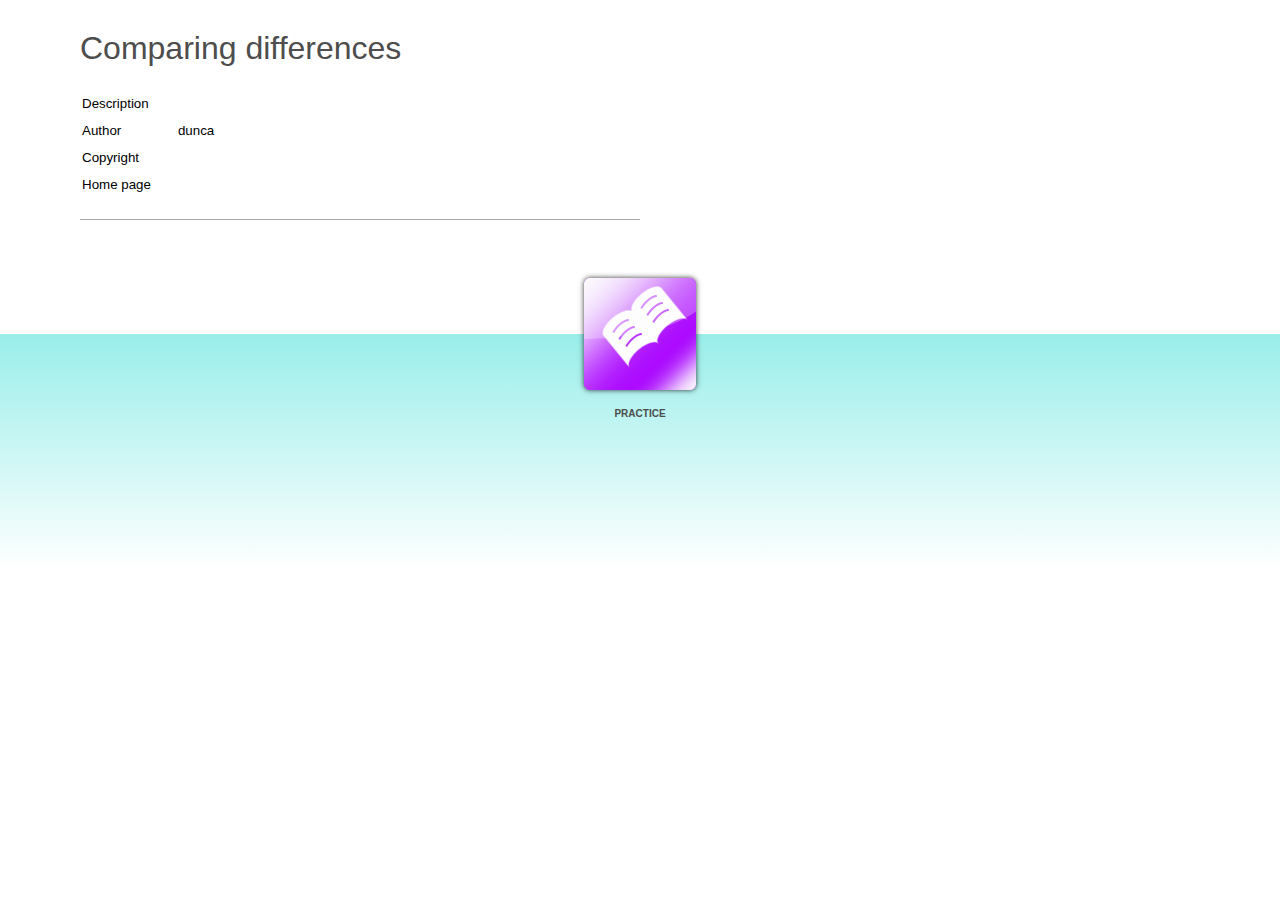
<file: index.html>
﻿<!DOCTYPE html>
<html lang="en-US" dir="ltr">
<head>
	<title>Comparing differences</title>
	<meta http-equiv="Content-Type" content="text/html; charset=utf-8"/>
	<meta http-equiv="imagetoolbar" content="no" />
	<meta name="generator" content="ActivePresenter 8.5.8"/>
	<meta name="author" content="dunca" />
	<meta name="copyright" content=" " />
	<meta name="description" content=""/>

	<link rel="stylesheet" type="text/css" href="index.css" />

	<script type="text/javascript">
		var language = {"OpenPrezError":"Could not open presentation.\nError: ","TestIntro":"Choose this mode to do a test","TutorialIntro":"Tutorial mode","Practice":"Practice","PracticeIntro":"Choose this mode to practise more","Tutorial":"Tutorial","Homepage":"Home page","Copyright":"Copyright","DemoIntro":"Play presentation automatically","Test":"Test","Demo":"Demonstration","Author":"Author","Description":"Description"};
		var PlayModes = {
			DEMO: 1,
			TUT: 2,
			PRAC: 4,
			TEST: 8
		};

		var opmodes = 4;
		function openPrez(url, mode) {
			try {
				var margin = 40;
				var top = margin, 
					left = margin, 
					width = screen.availWidth - 2 * margin, 
					height = screen.availHeight - 4 * margin;
				var styles = 'top=' + top + ',left=' + left + ',width=' + width + ',height=' + height
					+ ',location=no,toolbar=no,directories=no,status=no,menubar=no,scrollbars=yes,resizable=yes';
				var owin = window.open(encodeURI(url), '_blank', styles);
				if (owin)
					owin.focus();
			}
			catch (e) {
				alert(language.OpenPrezError + e);
			}
			return false;
		};
	</script>
</head>

<body>
	<div id="ap-top-container" class="ap-top-container">
		<div class="ap-sub-container">
			<div class="ap-layout-top">
				<script>
					var apInfoHTML = '<h1>Comparing differences</h1> \
									<table> \
										<tr> \
											<td>' + language.Description + '</td> \
											<td class="ap-left-indent" ></td> \
										</tr> \
										<tr> \
											<td>' +language.Author + '</td> \
											<td class="ap-left-indent">dunca</td> \
										</tr> \
										<tr> \
											<td>' + language.Copyright + '</td> \
											<td class="ap-left-indent"></td> \
										</tr> \
										<tr> \
											<td>' + language.Homepage + '</td> \
											<td class="ap-left-indent"><a href="" target="_blank"></a></td> \
										</tr>\
									</table> \
									<div class="ap-static-line"> \
									</div>';

					var container = document.getElementById('ap-top-container');
					var layoutTop = container.getElementsByClassName('ap-layout-top')[0];
					var apInfo = document.createElement('div');
					apInfo.classList.add('ap-info');
					apInfo.innerHTML = apInfoHTML;
					layoutTop.appendChild(apInfo);
				</script>
			</div>
		</div>
		<div class="ap-layout-bottom-container">
			<div class="ap-layout-bottom">
				<script>
					var container = document.getElementById('ap-top-container');
					var layoutBottom = container.getElementsByClassName('ap-layout-bottom')[0];
					
					var modes = [PlayModes.DEMO, PlayModes.TUT, PlayModes.PRAC, PlayModes.TEST];
					var classes = ['ap-operation-demo-btn', 'ap-operation-tutorial-btn', 'ap-operation-practice-btn', 'ap-operation-test-btn'];
					var pages = ['demo.html', 'tutorial.html', 'practice.html', 'test.html'];
					var titles = [language.DemoIntro, language.TutorialIntro, language.PracticeIntro, language.TestIntro];
					var texts = [language.Demo, language.Tutorial, language.Practice, language.Test];
					var icons = ['demo.png', 'tutorial.png', 'practice.png', 'test.png'];

					for (var i = 0; i < 4; ++i){
						if ((modes[i] & opmodes) != modes[i])
							continue;
						var btnMode = document.createElement('div');
						btnMode.classList.add('ap-operation-btn');
						btnMode.classList.add(classes[i]);
						btnMode.setAttribute('title', titles[i]);
						btnMode.setAttribute('onClick', 'openPrez("' + pages[i] +'")', titles[i]);
						btnMode.innerHTML += '<img src="index-images/' + icons[i] + '"/>' + '<div class="ap-btn-text">' + texts[i] + '</div>';
						layoutBottom.appendChild(btnMode);
					}
				</script>
			</div>
		</div>
	</div>
</body>
</html>
</file>
<file: index.css>
/*!
 * ActivePresenter HTML5 Output File
 * Copyright (c) Atomi Systems, Inc. All rights reserved.
 * https://atomisystems.com/activepresenter/
 * Version: 8.5.8
 * Date: 2022.07.28
 */
* {
	vertical-align: baseline;
	font-weight: inherit;
	font-family: inherit;
	font-style: inherit;
	padding: 0;
	margin: 0;
}
a:link {color:#5e5e5e; text-decoration:none;}
a:visited {color:#5e5e5e; text-decoration:none}
a:active {color:#5e5e5e; text-decoration:none}
a:hover {color:#5e5e5e; text-decoration:none}
p{
	font-size:10pt;
}
td{
	font-size:10pt;
	padding-top:5px;
	padding-bottom:5px;
}
td.ap-left-indent
{
	padding-left:25px;
}
img {
	border: 0 none;
}
h1{
	font-size:2em;
	font-weight:normal;
	padding-bottom:22px;
	color:#4d4d4d;
}
html, body {
	font-family: Arial;
	height:100%;
}
.ap-top-container {
	position:relative;
	width:100%;
	min-height:100%;
}
.ap-sub-container{
	margin:0px 40px;
	width:600px;
}
.ap-layout-top{
	padding-top:20px;
	min-height:250px;
}
.ap-layout-top .ap-logo{
	float:left;
	width:128px;
}
.ap-layout-top .ap-logo img{
}
.ap-layout-top .ap-info{
	margin-left:40px;
	padding-top:10px;
	padding-bottom:30px;
}
.ap-layout-top .ap-info p{
	font-size:9pt;
	line-height:180%;
}
.ap-layout-top .ap-info .ap-static-line{
	border-top:1px solid #a8a8a8;
	margin-top:20px;
	padding:10px 0px;
}
.ap-btn-text{
	margin-left:auto;
	margin-right:auto;
	font-size:10px;
	font-weight:bold;
	color:#4d4d4d;
	text-transform:uppercase;
	font-family: Arial;
	padding: 10px;
	text-align: center;
 }
 
.ap-layout-bottom-container {
	height: 300px;
	background: linear-gradient(white 0px, white 64px, rgb(153, 238, 234) 64px, white 300px);
}

.ap-layout-bottom {
	margin-left:auto;
	margin-right:auto;
	display: flex;
	width: 800px;
 }
 
.ap-operation-btn  > img{
	width:128px;
	height:128px;
	margin-left:auto;
	margin-right:auto;
}

.ap-operation-btn:hover   > img {
	filter: drop-shadow(0px 0px 10px yellow);
	-webkit-filter: drop-shadow(0px 0px 10px yellow);    
}

.ap-operation-btn {
	cursor:pointer;
	flex-grow: 1;
	display: flex;
	flex-direction: column;
	transition: transform 1s;
}

.ap-operation-btn:hover {
	transform: translateY(-10px);
	transition: transform 1s;
}
</file>
